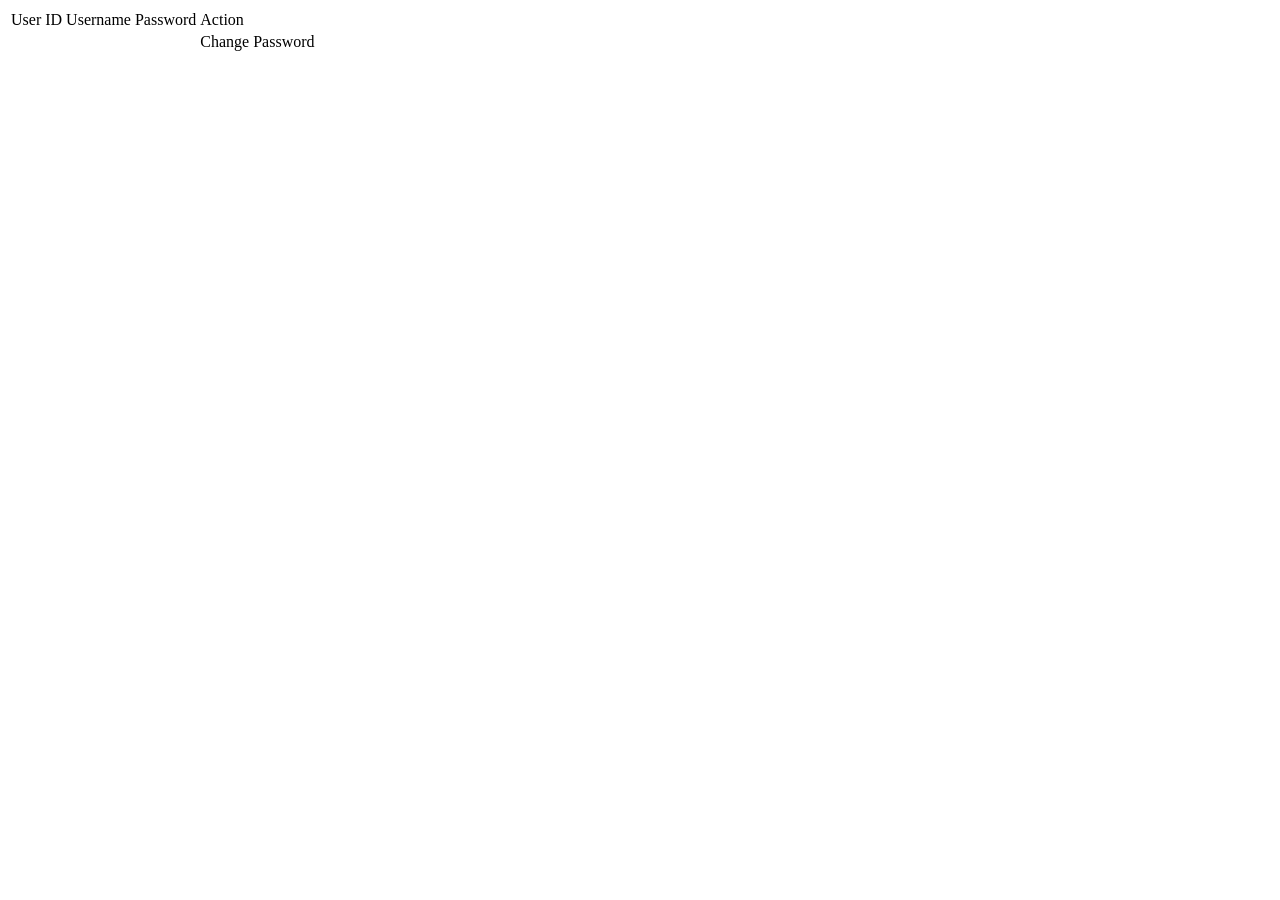
<file: src/main/resources/templates/account/index.html>
<!DOCTYPE html>
<html lang="en">
<head>
    <title>User List</title>
</head>
<body>
    <!-- <a th:href="@{/employee/form}"><h1>Add New Employee's Data</h1></a> -->
    <table>
        <thead>
            <tr>
                <td>User ID</td>
                <td>Username</td>
                <td>Password</td>
                <td>Action</td>
                
            </tr>
        </thead>
        <tbody>
            <tr th:each="user: ${users}">
                <td th:text="${user.id}"></td>
                <td th:text="${user.username}"></td>
                <td th:text="${user.password}"></td>
                <td><a th:href="@{/account/password/change/{id}(id=${user.id})}">Change Password</a></td>
            </tr>
        </tbody>
    </table>
</body>
</html>
</file>
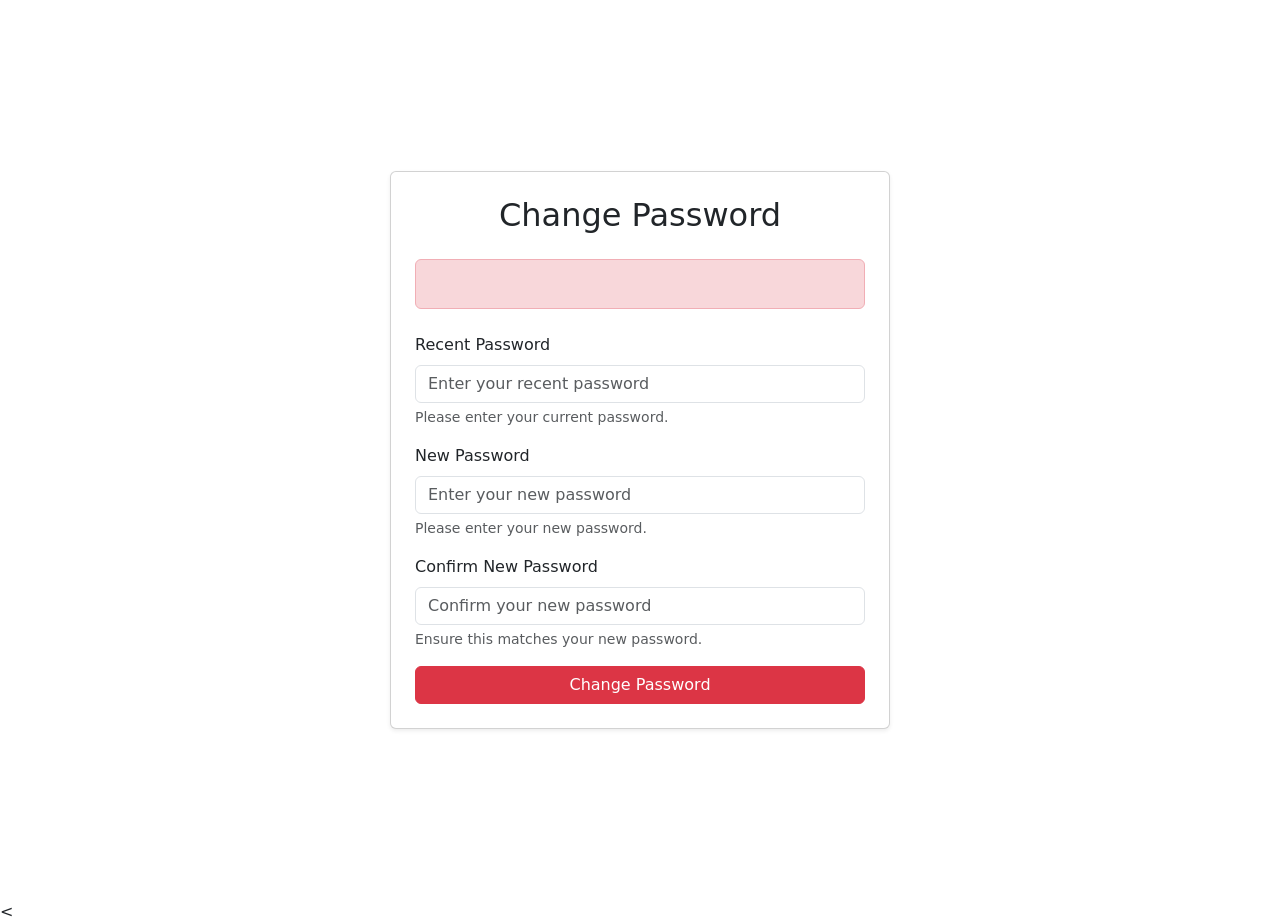
<file: src/main/resources/templates/account/changePassword.html>
<!DOCTYPE html>
<html>
  <head>
    <title>Change Password</title>
    <!-- Bootstrap CSS -->
    <link
      href="https://cdn.jsdelivr.net/npm/bootstrap@5.3.3/dist/css/bootstrap.min.css"
      rel="stylesheet"
      integrity="sha384-QWTKZyjpPEjISv5WaRU9OFeRpok6YctnYmDr5pNlyT2bRjXh0JMhjY6hW+ALEwIH"
      crossorigin="anonymous"
    />
  </head>
  <body>
    <!-- Change Password Page -->
    <div
      class="container mt-10 d-flex justify-content-center align-items-center min-vh-100"
    >
      <div class="card p-4 shadow-sm" style="width: 100%; max-width: 500px">
        <h2 class="text-center mb-4">Change Password</h2>

        <!-- Error Message -->
        <div th:if="${errorMsg}" class="alert alert-danger mb-4">
          <p th:text="${errorMsg}"></p>
        </div>
        <!-- Success Message -->

        <form
          method="post"
          th:action="@{/account/password/change/success}"
          th:object="${user}"
        >
          <input type="hidden" th:field="*{id}" />

          <div class="mb-3">
            <label for="recentPass" class="form-label">Recent Password</label>
            <input
              type="password"
              name="recentPass"
              placeholder="Enter your recent password"
              class="form-control"
              id="recentPass"
              required
            />
            <div class="form-text">Please enter your current password.</div>
          </div>

          <div class="mb-3">
            <label for="newPass" class="form-label">New Password</label>
            <input
              type="password"
              name="newPass"
              placeholder="Enter your new password"
              class="form-control"
              id="newPass"
              required
            />
            <div class="form-text">Please enter your new password.</div>
          </div>

          <div class="mb-3">
            <label for="confirmPass" class="form-label"
              >Confirm New Password</label
            >
            <input
              type="password"
              name="confirmPass"
              placeholder="Confirm your new password"
              class="form-control"
              id="confirmPass"
              required
            />
            <div class="form-text">Ensure this matches your new password.</div>
          </div>

          <div class="d-grid">
            <button type="submit" class="btn btn-danger">
              Change Password
            </button>
          </div>
        </form>
      </div>
    </div>

    <
  </body>
</html>
</file>
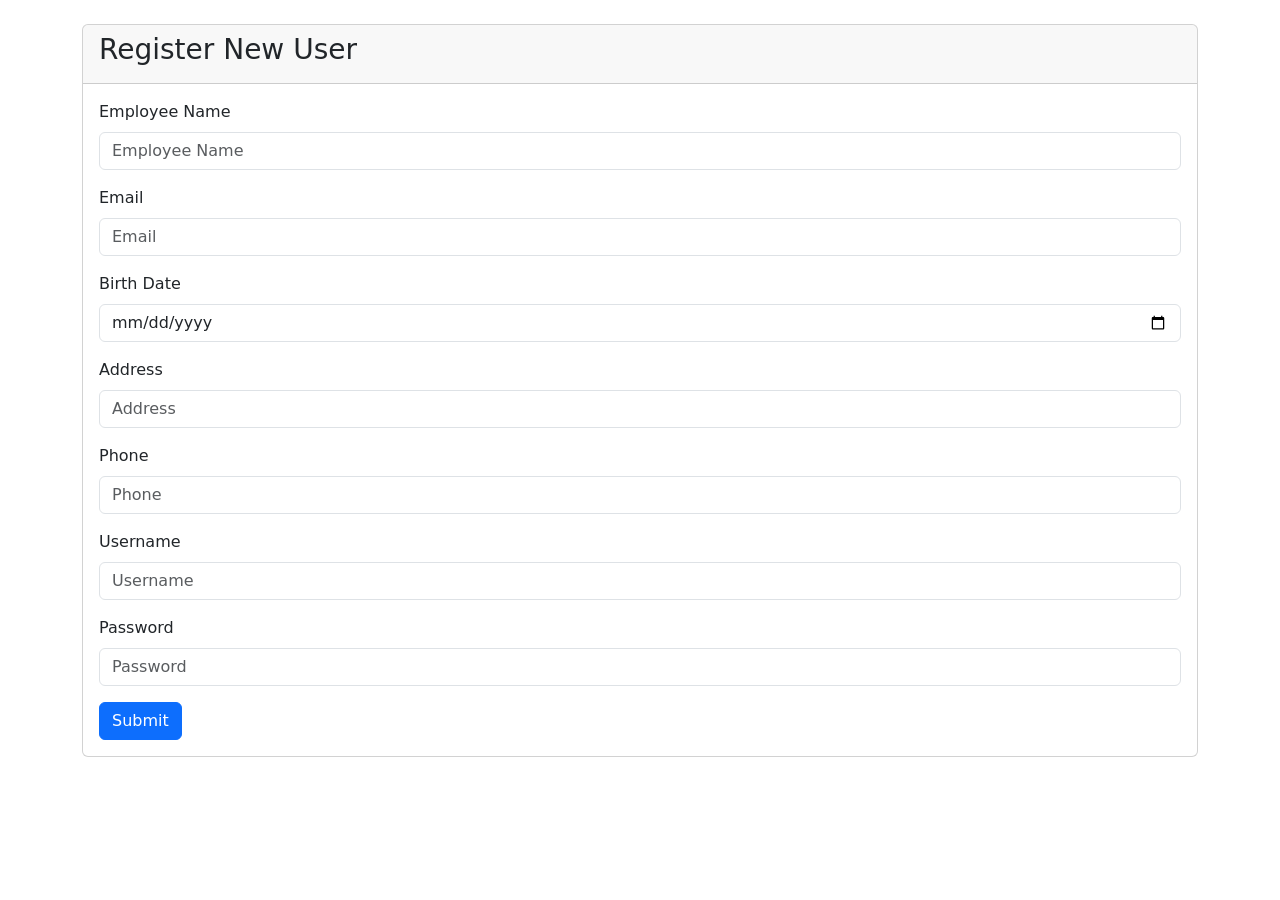
<file: src/main/resources/templates/account/register.html>
<!DOCTYPE html>
<html lang="en">
<head>
    <meta charset="UTF-8">
    <meta name="viewport" content="width=device-width, initial-scale=1.0">
    <title>Register New User</title>
    <link href="https://cdn.jsdelivr.net/npm/bootstrap@5.3.3/dist/css/bootstrap.min.css" rel="stylesheet" integrity="sha384-QWTKZyjpPEjISv5WaRU9OFeRpok6YctnYmDr5pNlyT2bRjXh0JMhjY6hW+ALEwIH" crossorigin="anonymous">
</head>
<body>
    <div class="container mt-4">
        <div class="card">
            <div class="card-header">
                <h3 class="card-title">Register New User</h3>
            </div>
            <div class="card-body">
                <form method="post" th:action="@{save}" th:object="${user}">
                    <div class="mb-3">
                        <label for="name" class="form-label">Employee Name</label>
                        <input type="text" th:field="*{employee.name}" name="name" class="form-control" placeholder="Employee Name" required>
                    </div>
                    <div class="mb-3">
                        <label for="email" class="form-label">Email</label>
                        <input type="email" th:field="*{employee.email}" name="email" class="form-control" placeholder="Email" required>
                    </div>
                    <div class="mb-3">
                        <label for="birthDate" class="form-label">Birth Date</label>
                        <input type="date" th:field="*{employee.birthDate}" name="birthDate" class="form-control" placeholder="Birth Date" required>
                    </div>
                    <div class="mb-3">
                        <label for="address" class="form-label">Address</label>
                        <input type="text" th:field="*{employee.address}" name="address" class="form-control" placeholder="Address" required>
                    </div>
                    <div class="mb-3">
                        <label for="phone" class="form-label">Phone</label>
                        <input type="tel" th:field="*{employee.phone}" name="phone" class="form-control" placeholder="Phone" required>
                    </div>
                    <div class="mb-3">
                        <label for="username" class="form-label">Username</label>
                        <input type="text" th:field="*{username}" name="username" class="form-control" placeholder="Username" required>
                    </div>
                    <div class="mb-3">
                        <label for="password" class="form-label">Password</label>
                        <input type="password" th:field="*{password}" name="password" class="form-control" placeholder="Password" required>
                    </div>
                    <button type="submit" class="btn btn-primary">Submit</button>
                </form>
            </div>
        </div>
    </div>
    <script src="https://cdn.jsdelivr.net/npm/bootstrap@5.3.3/dist/js/bootstrap.bundle.min.js" integrity="sha384-YvpcrYf0tY3lHB60NNkmXc5s9fDVZLESaAA55NDzOxhy9GkcIdslK1eN7N6jIeHz" crossorigin="anonymous"></script>
</body>
</html>
</file>
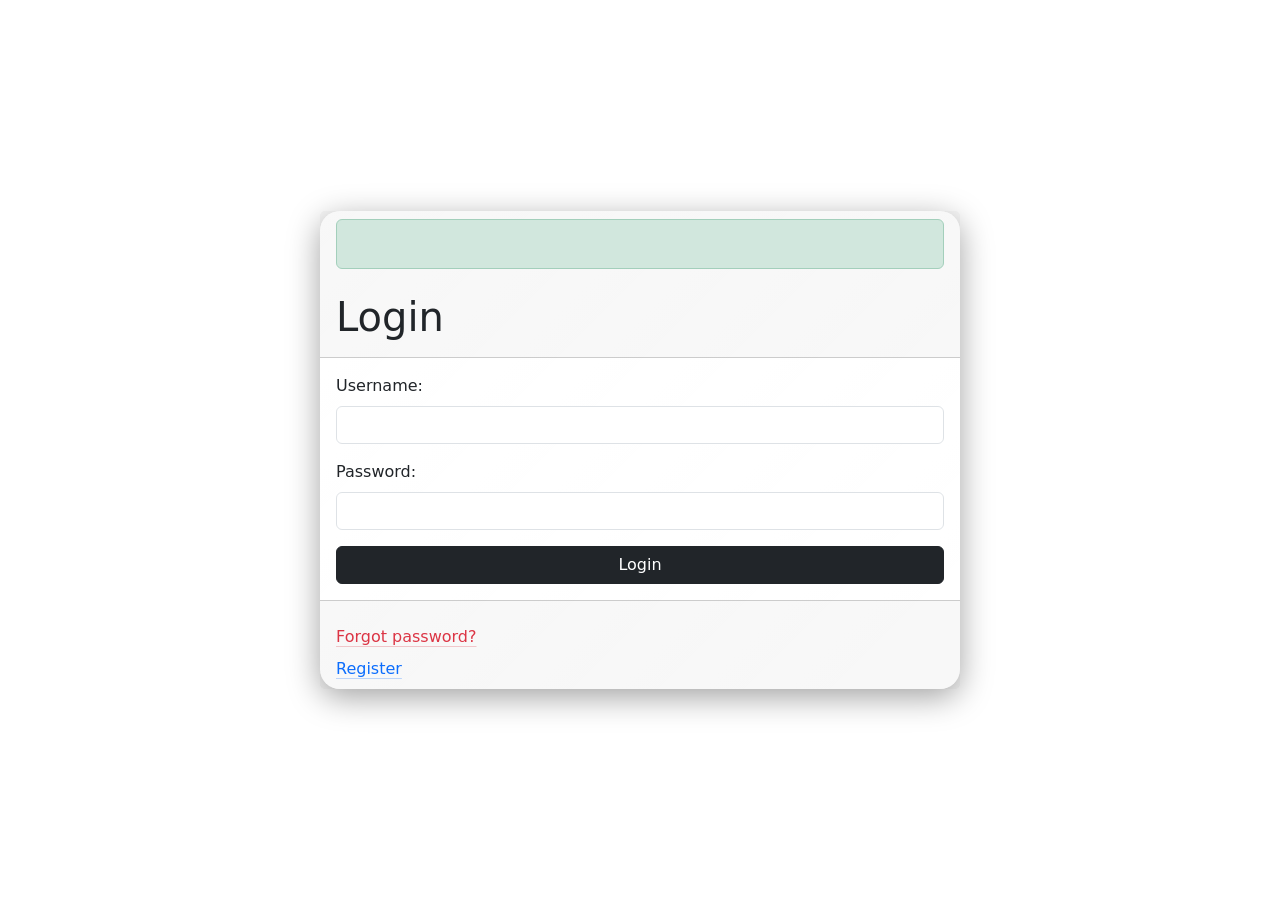
<file: src/main/resources/templates/login/indexlogin.html>
<!DOCTYPE html>
<html lang="en">
  <head>
    <meta charset="UTF-8" />
    <meta name="viewport" content="width=device-width, initial-scale=1.0" />
    <link
      href="https://cdn.jsdelivr.net/npm/bootstrap@5.0.2/dist/css/bootstrap.min.css"
      rel="stylesheet"
      integrity="sha384-EVSTQN3/azprG1Anm3QDgpJLIm9Nao0Yz1ztcQTwFspd3yD65VohhpuuCOmLASjC"
      crossorigin="anonymous"
    />
    <title>Login</title>
    <style>
      .glass {
        background: linear-gradient(
          135deg,
          rgba(255, 255, 255, 0.1),
          rgba(255, 255, 255, 0)
        );
        backdrop-filter: blur(10px);
        -webkit-backdrop-filter: blur(10px);
        border-radius: 20px;
        border: 1px solid rgba(255, 255, 255, 0.18);
        box-shadow: 0 8px 32px 0 rgba(0, 0, 0, 0.37);
      }
      .transparent-card {
        background-color: rgba(
          255,
          255,
          255,
          0.5
        ); /* Semi-transparent background */
        border: none; /* Remove border */
      }
    </style>
  </head>
  <body>
    <div class="d-flex justify-content-center align-items-center vh-100">
      <div class="card transparent-card glass w-50">
        <div class="card-header">
          <div th:if="${successMsg}" class="alert alert-success mb-4">
            <p th:text="${successMsg}"></p>
          </div>
          <h1>Login</h1>
        </div>
        <div class="card-body">
          <form th:action="@{login}" method="post" th:object="${username}">
            <div class="form-group mb-3">
              <label for="username" class="form-label">Username:</label>
              <input
                type="text"
                id="username"
                name="username"
                class="form-control"
              />
            </div>
            <div class="form-group mb-3">
              <label for="password" class="form-label">Password:</label>
              <input
                type="password"
                id="password"
                name="password"
                class="form-control"
              />
            </div>
            <div class="d-grid gap-2">
              <button type="submit" class="btn btn-dark">Login</button>
            </div>
          </form>
        </div>
        <div class="card-footer">
          <div class="mt-3">
            <a
              th:href="@{/account/find-email}"
              class="link-danger link-offset-2 link-underline-opacity-25 link-underline-opacity-100-hover"
              >Forgot password?</a
            >
          </div>
          <div class="mt-2">
            <a
              th:href="@{/account/register}"
              class="link-primary link-offset-2 link-underline-opacity-25 link-underline-opacity-100-hover"
              >Register</a
            >
          </div>
        </div>
      </div>
    </div>

    <script
      src="https://cdn.jsdelivr.net/npm/bootstrap@5.0.2/dist/js/bootstrap.bundle.min.js"
      integrity="sha384-MrcW6ZMFYlzcLA8Nl+NtUVF0sA7MsXsP1UyJoMp4YLEuNSfAP+JcXn/tWtIaxVXM"
      crossorigin="anonymous"
    ></script>
  </body>
</html>
</file>
